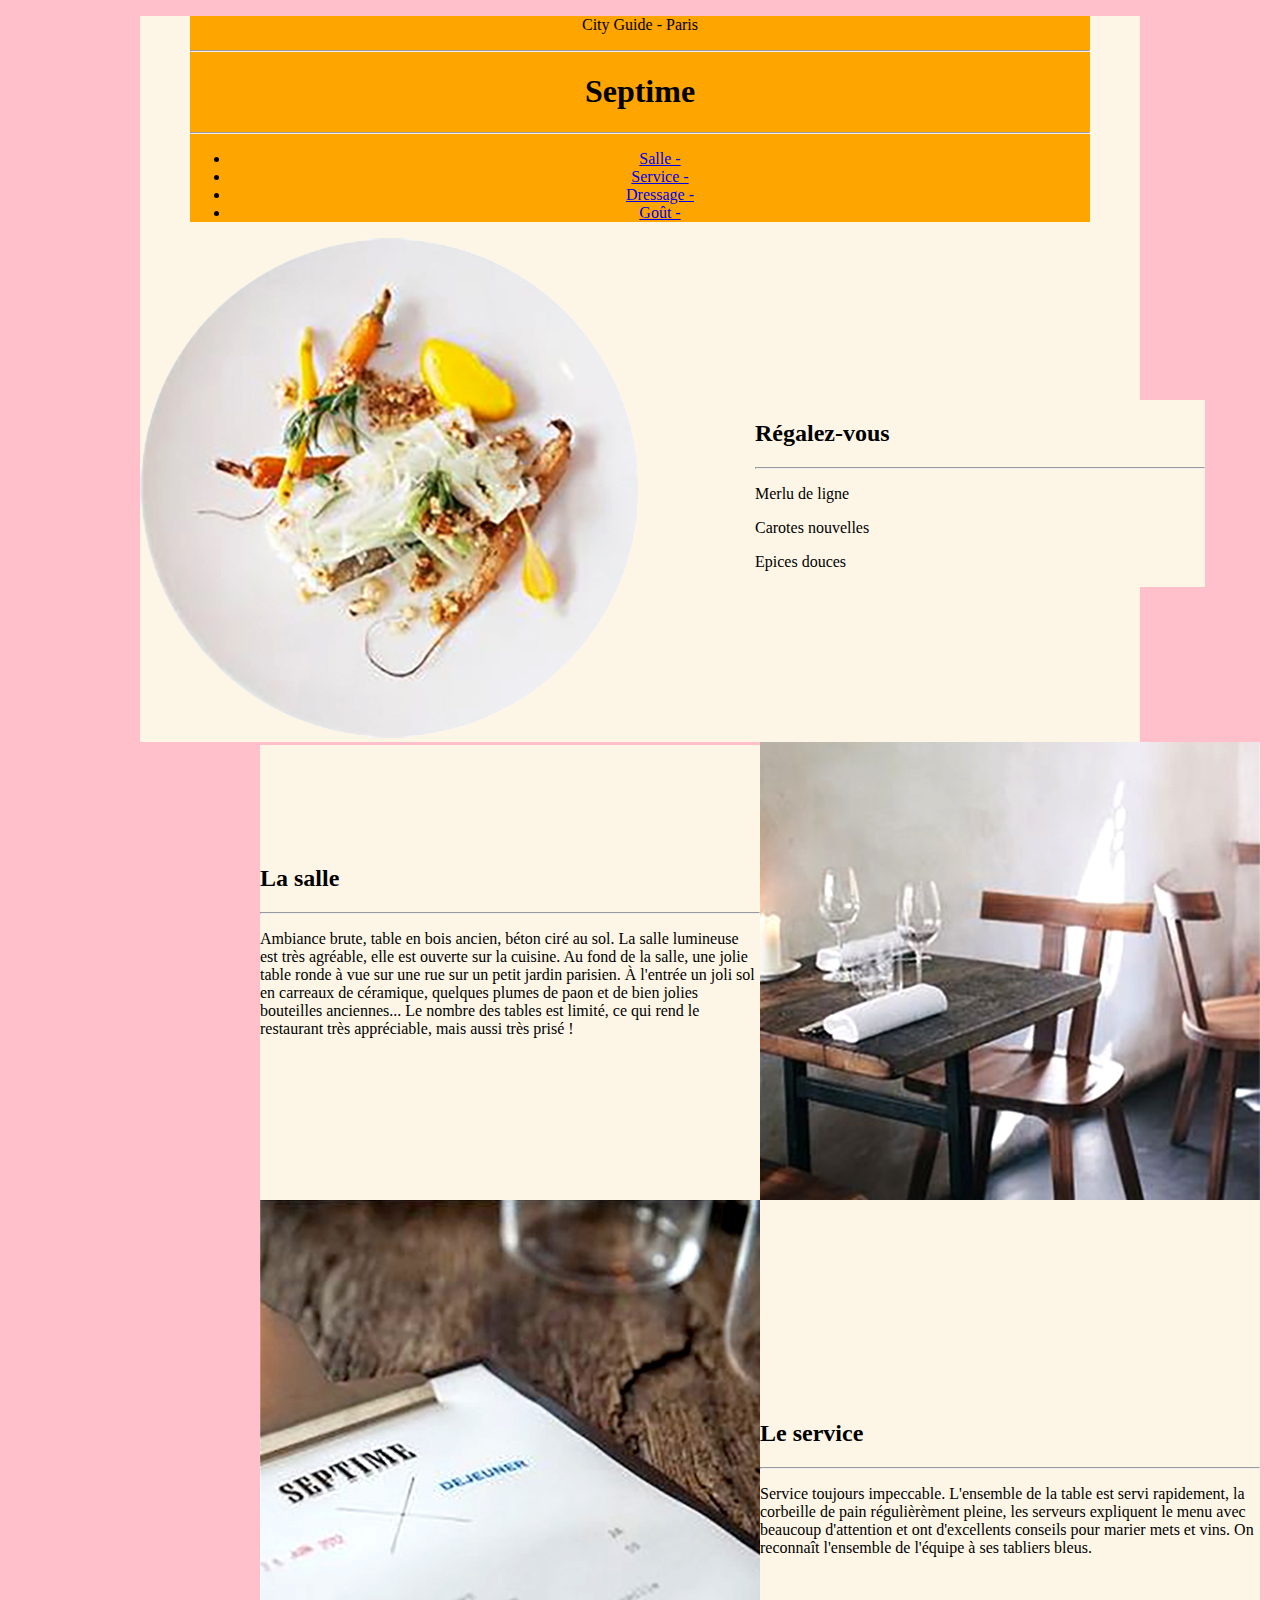
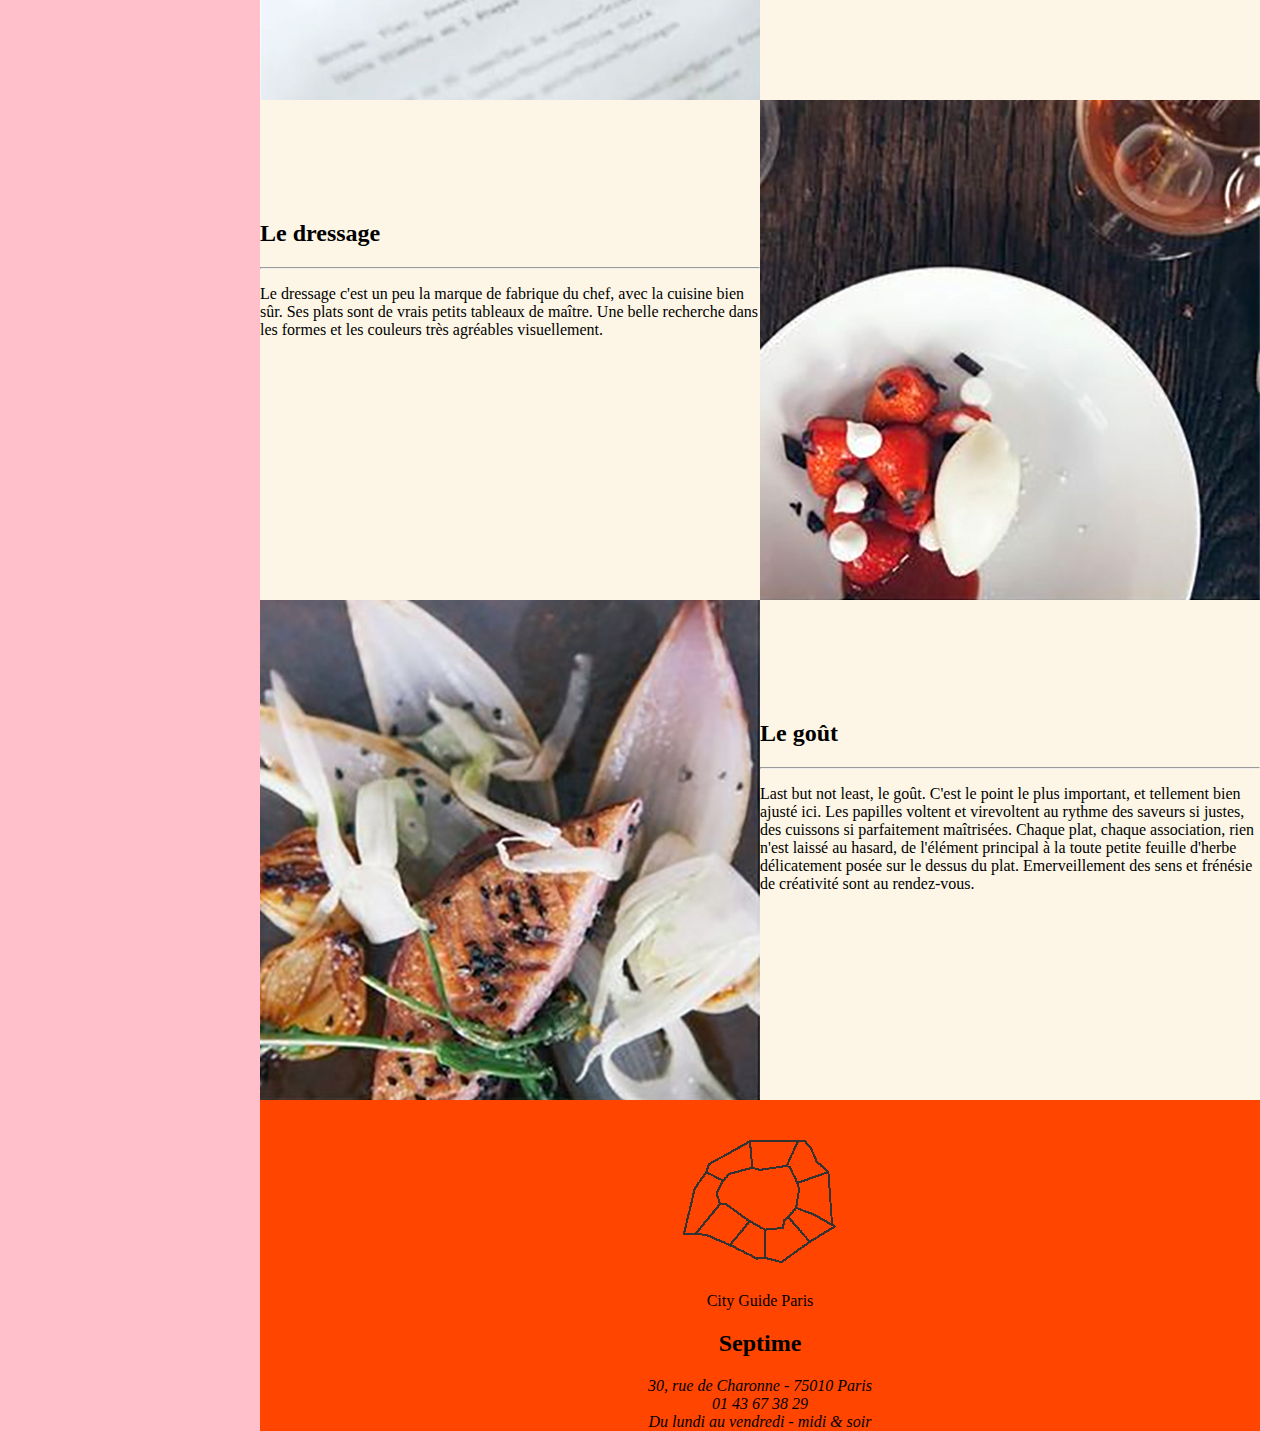
<file: septime_texte.html>
<!DOCTYPE html>
<html lang="fr">
<head>
    <meta charset="UTF-8">
    <meta http-equiv="X-UA-Compatible" content="IE=edge">
    <meta name="viewport" content="width=device-width, initial-scale=1.0">
    <title>Septime</title>
    <link rel="stylesheet" href="css/septime_texte.css">
    <link rel="preconnect" href="https://fonts.googleapis.com">
    <link rel="preconnect" href="https://fonts.gstatic.com" crossorigin>
    <link href="https://fonts.googleapis.com/css2?family=Azeret+Mono:wght@100&display=swap" rel="stylesheet"> 
</head>
<body>
    <!--<p>city Guide - Paris</p>
    <hr>
    <h1>Septime</h1>
    <hr>
    <table>
        <th>
            <li><a href="Salle">Salles   </a></li>
            <li><a href="Service">Service</a></li>
            <li><a href="Dressage">Dressage</a></li>
            <li><a href="Goût">Goût</a></li>
        </th>
    </table>
    <h2>Régalez-vous</h2>
    <hr>
    <p>Merlu de ligne</p>
    <p>Carotes nouvelles</p>
    <p>Epices douces</p>
    <h2>La salle</h2>
    <hr>
    <p>Ambiance brute, table en bois ancien, béton ciré au sol. La salle lumineuse est très agréable, elle est ouverte sur la cuisine. Au fond de la salle, une jolie table ronde à vue sur une rue sur un petit jardin parisien. À l'entrée un joli sol en carreaux de céramique, quelques plumes de paon et de bien jolies bouteilles anciennes...
        Le nombre des tables est limité, ce qui rend le restaurant très appréciable, mais aussi très prisé !</p>
    <h2>Le service</h2>
    <hr>
    <p>Service toujours impeccable. L'ensemble de la table est servi rapidement, la corbeille de pain régulièrèment pleine, les serveurs expliquent le menu avec beaucoup d'attention et ont d'excellents conseils pour marier mets et vins. On reconnaît l'ensemble de l'équipe à ses tabliers bleus.</p>
    <h2>Le dressage</h2>
    <hr>
    <p>Le dressage c'est un peu la marque de fabrique du chef, avec la cuisine bien sûr. Ses plats sont de vrais petits tableaux de maître. Une belle recherche dans les formes et les couleurs très agréables visuellement.</p>
    <h2>Le goût</h2>
    <hr>
    <p>Last but not least, le goût. C'est le point le plus important, et tellement bien ajusté ici. Les papilles voltent et virevoltent au rythme des saveurs si justes, des cuissons si parfaitement maîtrisées. Chaque plat, chaque association, rien n'est laissé au hasard, de l'élément principal à la toute petite feuille d'herbe délicatement posée sur le dessus du plat. Emerveillement des sens et frénésie de créativité sont au rendez-vous.</p>
    <figure>
        <img src="img/plan.png" alt="plan de Paris">
        <figcaption>City Guide Paris</figcaption>
    </figure>
    <footer>
        <h2>Septime</h2>
        <p>30, rue de Charonne - 75010 Paris 01 43 67 38 29 Du lundi au vendredi - midi & soir</p>
    </footer>-->

    <!--correction-->
    <div id="conteneur">
        <header>
            <p>City Guide - Paris</p>
            <hr>
            <h1>Septime</h1>
            <hr>
            <nav>
                <ul>
                    <li><a href="#salle">Salle - </a></li>
                    <li><a href="#service">Service - </a></li>
                    <li><a href="#dressage">Dressage - </a></li>
                    <li><a href="#Goût">Goût - </a></li>
                </ul>
            </nav>
        </header>
        <!--section 1-->
        <section id="assiette">
            <!--sous-section 1 -->
            <div class="img-1">
                <img src="img/assiette.png" alt="septime assiette">
            </div>
            <!--sous-section 2 -->
            <div class="texte-1">
                <h2>Régalez-vous</h2>
                <hr>
                <p>Merlu de ligne</p>
                <p>Carotes nouvelles</p>
                <p>Epices douces</p>
            </div>
        </section>
        <!--section 2-->
        <section id="salle">
            <div class="texte-2">
                <h2>La salle</h2>
                <hr>
                <p>Ambiance brute, table en bois ancien, béton ciré au sol. La salle lumineuse est très agréable, elle est ouverte sur la cuisine. Au fond de la salle, une jolie table ronde à vue sur une rue sur un petit jardin parisien. À l'entrée un joli sol en carreaux de céramique, quelques plumes de paon et de bien jolies bouteilles anciennes...
                    Le nombre des tables est limité, ce qui rend le restaurant très appréciable, mais aussi très prisé !</p>
            </div>
            <div class="img-2">
                <img src="img/resto_01.jpg" alt="septime la salle">
            </div>
        </section>
        <!--section 3-->
        <section id="service">
            <div class="img-3">
                <img src="img/resto_02.jpg" alt="septime le service">
            </div>
            <div class="texte-3">
                <h2>Le service</h2>
                <hr>
                <p>Service toujours impeccable. L'ensemble de la table est servi rapidement, la corbeille de pain régulièrèment pleine, les serveurs expliquent le menu avec beaucoup d'attention et ont d'excellents conseils pour marier mets et vins. On reconnaît l'ensemble de l'équipe à ses tabliers bleus.</p>
            </div>
        </section>
        <!--section 4-->
        <section id="dressage">
            <div class="texte-4">
                <h2>Le dressage</h2>
                <hr>
                <p>Le dressage c'est un peu la marque de fabrique du chef, avec la cuisine bien sûr. Ses plats sont de vrais petits tableaux de maître. Une belle recherche dans les formes et les couleurs très agréables visuellement.</p>
            </div>
            <div class="img-4">
                <img src="img/resto_03.jpg" alt="septime le dressage">
            </div>
        </section>
        <!--section 5-->
        <section>
            <div class="img-5">
                <img src="img/resto_04.jpg" alt="septime le goût">
            </div>
            <div class="texte-5">
                <h2>Le goût</h2>
                <hr>
                <p>Last but not least, le goût. C'est le point le plus important, et tellement bien ajusté ici. Les papilles voltent et virevoltent au rythme des saveurs si justes, des cuissons si parfaitement maîtrisées. Chaque plat, chaque association, rien n'est laissé au hasard, de l'élément principal à la toute petite feuille d'herbe délicatement posée sur le dessus du plat. Emerveillement des sens et frénésie de créativité sont au rendez-vous.</p>
            </div>
        </section>
        <div class="clear"></div>
        <!--pied de page-->
        <footer>
            <figure>
                <img src="img/plan.png" alt="le plan de Paris">
                <figcaption>City Guide Paris</figcaption>
            </figure>
            <h2>Septime</h2>
            <address>30, rue de Charonne - 75010 Paris
            <br>01 43 67 38 29
            </address>
            <em>Du lundi au vendredi - midi & soir</em>
        </footer>
    </div>
    <!--fin conteneur-->
    
</body>
</html>
</file>
<file: css/septime_texte.css>
body{
    background-color: pink;
}
div{
    width: 1000px;
    height: auto;
    margin: auto;
    background-color: #fdf6e6;
    font-family: 'Kaisei HarunoUmi', serif;
}
header{
    background-color: #fea500;
    width: 900px;
    height: auto;
    margin: auto;
    text-align: center;
}
.texte-1{
    position: absolute;
    top: 400px;
    left: 755px;
    width: 450px;
}
.img-2{
    position: absolute;
    top: auto;
    left: 760px;
    width: 400px;
    margin: auto;
}
.texte-2{
    position: absolute;
    top: 745px;
    left: 260px;
    width: 500px;
    height: 455px;
    margin: auto;
    padding-top: 100px;
    box-sizing: border-box;
}
.img-3{
    position: absolute;
    top: 1200px;
    left: 260px;
    margin: auto;
}
.texte-3{
    position: absolute;
    top: 1300px;
    left: 760px;
    width: 500px;
    padding-top: 100px;
    box-sizing: border-box;
}
.texte-4{
    position: absolute;
    top: 1700px;
    left: 260px;
    height: 500px;
    width: 500px;
    padding-top: 100px;
    box-sizing: border-box;
}
.img-4{
    position: absolute;
    top: 1700px;
    left: 760px;
    width: 500px;
}
.texte-5{
    position: absolute;
    top: 2200px;
    left: 760px;
    width: 500px;
    height: 500px;
    padding-top: 100px;
    box-sizing: border-box;
}
.img-5{
    position: absolute;
    top: 2200px;
    left: 260px;
    width: 500px;
}
footer{
    background-color: #ff4500;
    text-align: center;
    width: 1000px;
    height: auto;
    position: absolute;
    top: 2700px;
    left: 260px;
}
.clear{
    clear: both;
}
</file>
